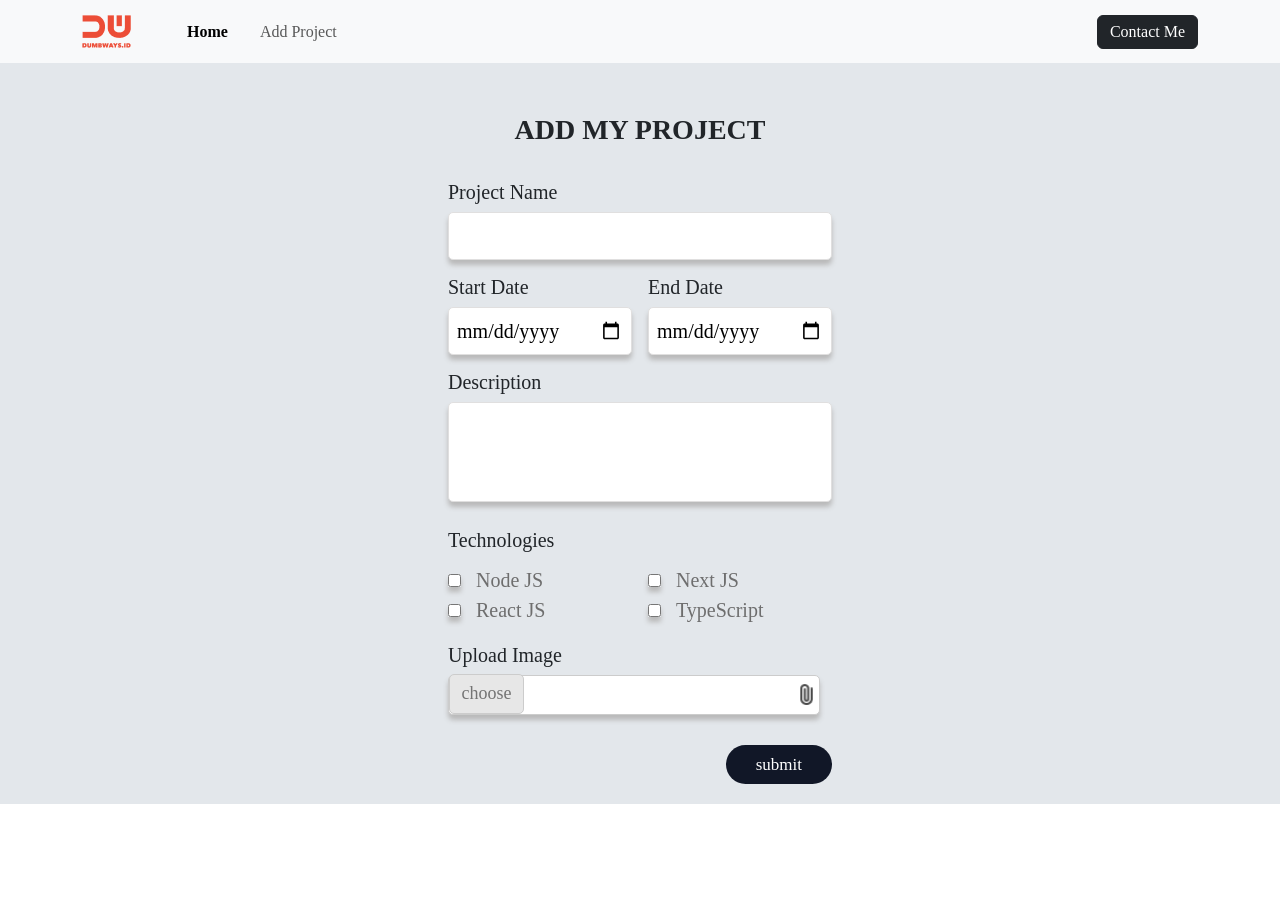
<file: views/add-project.html>
<!DOCTYPE html>
<html lang="en">
<head>
    <meta charset="UTF-8">
    <meta http-equiv="X-UA-Compatible" content="IE=edge">
    <meta name="viewport" content="width=device-width, initial-scale=1.0">
    <title>Form Project Page</title>

    <!-- EXTERNAL BOOTSTRAP -->
    <link rel="stylesheet" href="https://cdn.jsdelivr.net/npm/bootstrap@5.2.2/dist/css/bootstrap.min.css">


    <!-- EXTERNAL CSS -->
    <link rel="stylesheet" href="../public/CSS/style-2.css">

</head>
<body>
    
    <!-- NAVBAR -->
    <nav class="navbar navbar-expand-lg bg-light">
        <div class="container">
          <a class="navbar-brand me-5" href="/">
            <img src="../public/IMG/logo.png">
          </a>
          <button class="navbar-toggler" type="button" data-bs-toggle="collapse" data-bs-target="#navbarSupportedContent" aria-controls="navbarSupportedContent" aria-expanded="false" aria-label="Toggle navigation">
            <span class="navbar-toggler-icon"></span>
          </button>
          <div class="collapse navbar-collapse" id="navbarSupportedContent">
            <ul class="navbar-nav me-auto mb-2 mb-lg-0">
              <li class="nav-item">
                <a class="nav-link active fw-bold" aria-current="page" href="/">Home</a>
              </li>
              <li class="nav-item">
                <a class="nav-link ms-3" aria-current="page" href="/add-project">Add Project</a>
              </li>
            </ul>
            <a href="/contact" class="btn btn-dark py-1">Contact Me</a>
          </div>
        </div>
    </nav>
    <!-- END NAVBAR -->


    <!-- FORM PROJECT -->
    <section class="container-1">
        <div class="container-form">
            <form action="/create-project" method="POST">
                <h3>ADD MY PROJECT</h3>
            
                <div class="title-project">
                    <label for="input-project">Project Name</label>
                    <input id="input-project" name="input-project" type="text" required>
                </div>

                <div class="date-project">
                    <div class="start-date">
                        <label for="input-start">Start Date</label>
                        <input id="input-start" name="input-start" type="date" required>
                    </div>
                    <div class="end-date">
                        <label for="input-end">End Date</label>
                        <input id="input-end" name="input-end" type="date" required>
                    </div>
                </div>

                <div class="desc-project">
                    <label for="input-desc">Description</label>
                    <textarea id="input-desc" name="input-desc"></textarea>
                </div>

                <div class="tech-project">
                    <label for="check-box-detail">Technologies</label>
                    <div class="left-checkbox">
                        <div>
                            <input id="node" name="node" type="checkbox" value="node">
                            <label for="node">Node JS</label>
                        </div>
                        <div>
                            <input id="react" name="react" type="checkbox" value="react">
                            <label for="react">React JS</label>
                        </div>
                    </div>
                    <div class="right-checkbox">
                        <div>
                            <input id="next" name="next" type="checkbox" value="next">
                            <label for="next">Next JS</label>
                        </div>
                        <div>
                            <input id="type" name="type" type="checkbox" value="type">
                            <label for="type">TypeScript</label>
                        </div>
                    </div>
                </div>

                <div class="img-project">
                    <label for="">Upload Image</label>
                    <label for="input-img" class="upload">
                        <p>choose</p>
                        <img src="../public/IMG/file.png">
                        <input id="input-img" name="input-img" accept="image/*" type="file" hidden>
                    </label>
                </div>

                <div class="btn-project">
                    <button>submit</button>
                </div>
                
            </form>
        </div>
    </section>
    <!-- END FORM PROJECT -->


     <!-- EXTERNAL JS BOOTSTRAP -->
     <script src="https://cdn.jsdelivr.net/npm/bootstrap@5.2.2/dist/js/bootstrap.bundle.min.js"></script>
</body>
</html>
</file>
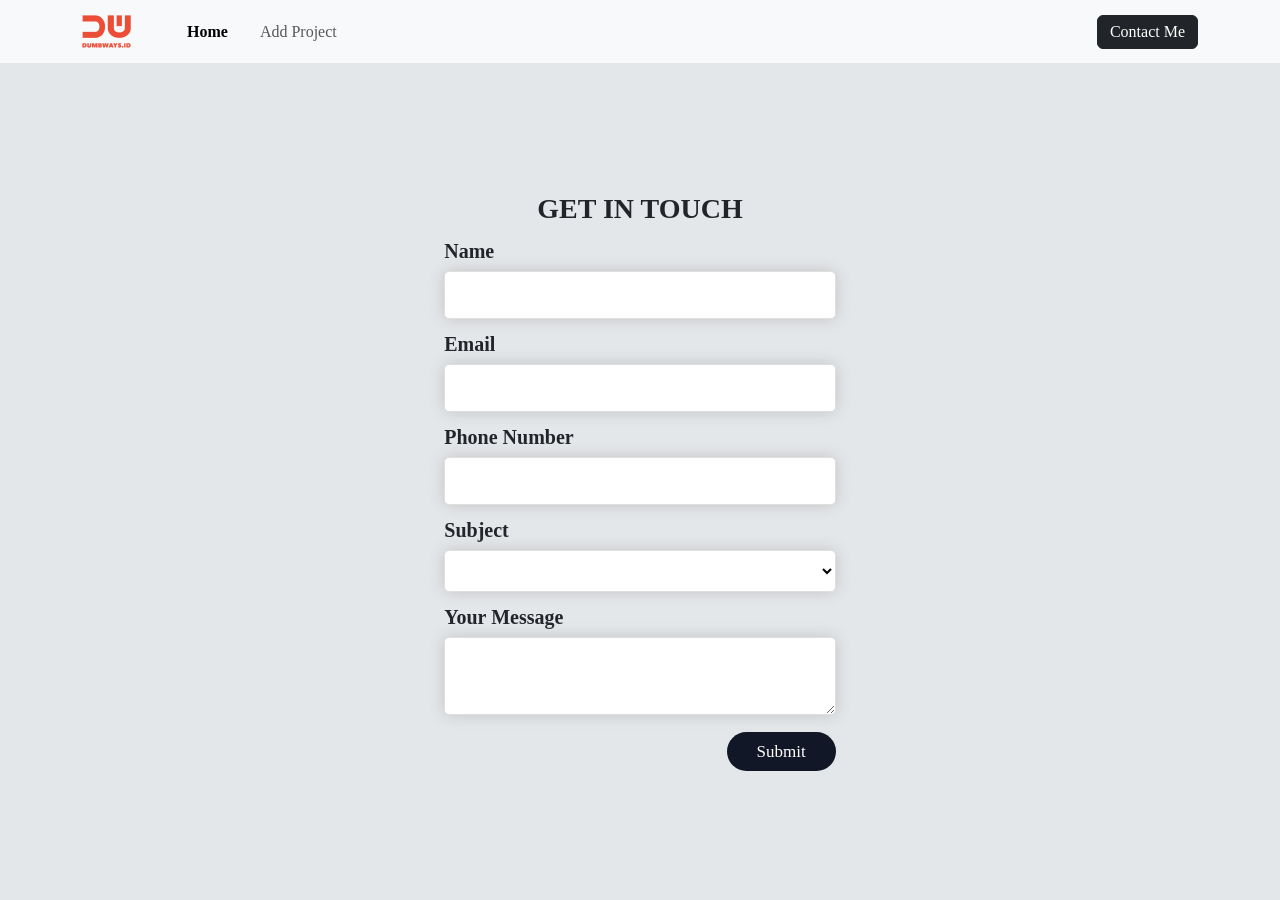
<file: views/contact.html>
<!DOCTYPE html>
<html lang="en">
<head>
    <meta charset="UTF-8">
    <meta http-equiv="X-UA-Compatible" content="IE=edge">
    <meta name="viewport" content="width=device-width, initial-scale=1.0">
    <title>form contact</title>

    <!-- EXTERNAL BOOTSTRAP -->
    <link rel="stylesheet" href="	https://cdn.jsdelivr.net/npm/bootstrap@5.2.2/dist/css/bootstrap.min.css">

    <!-- EXTERNAL CSS -->
    <link rel="stylesheet" href="../public/CSS/style.css">

</head>
<body>

    <!-- NAVBAR -->
    <nav class="navbar navbar-expand-lg bg-light">
      <div class="container">
        <a class="navbar-brand me-5" href="/">
          <img src="../public/IMG/logo.png">
        </a>
        <button class="navbar-toggler" type="button" data-bs-toggle="collapse" data-bs-target="#navbarSupportedContent" aria-controls="navbarSupportedContent" aria-expanded="false" aria-label="Toggle navigation">
          <span class="navbar-toggler-icon"></span>
        </button>
        <div class="collapse navbar-collapse" id="navbarSupportedContent">
          <ul class="navbar-nav me-auto mb-2 mb-lg-0">
            <li class="nav-item">
              <a class="nav-link active fw-bold" aria-current="page" href="/">Home</a>
            </li>
            <li class="nav-item">
              <a class="nav-link ms-3" aria-current="page" href="/add-project">Add Project</a>
            </li>
          </ul>
          <a href="/contact" class="btn btn-dark py-1">Contact Me</a>
        </div>
      </div>
    </nav>
    <!-- END NAVBAR -->

    <!-- FORM  -->
    <div class="container-form">
        <form action="">

            <h3 style="display: flex; justify-content: center; font-weight: 700;">GET IN TOUCH</h3>
            <div>
                <label for="input-name">Name</label>
                <input id="input-name" type="text">
            </div>

            <div>
                <label for="input-email">Email</label>
                <input id="input-email" type="email">
            </div>

            <div>
                <label for="input-phone">Phone Number</label>
                <input id="input-phone" type="tel">
            </div>

            <div>
                <label for="input-subject">Subject</label>
                <select id="input-subject">
                    <option hidden></option>
                    <option>Let's Talk</option>
                    <option>Let's Collaboration</option>
                    <option>I am Hiring</option>
                </select>
            </div>

            <div>
                <label for="input-message">Your Message</label>
                <textarea id="input-message"></textarea>
            </div>

            <button type="button" onclick="getData()">Submit</button>

        </form>
    </div>
    <!-- END FORM -->


    <!-- EXTERNAL JS -->
    <script src="../public/JS/index.js"></script>

    <!-- EXTERNAL JS BOOTSTRAP -->
    <script src="https://cdn.jsdelivr.net/npm/bootstrap@5.2.2/dist/js/bootstrap.bundle.min.js"></script>
</body>
</html>
</file>
<file: public/CSS/style-2.css>
* {
  margin: 0;
  padding: 0;
  box-sizing: border-box;
  font-family: Poppins !important;
}

/* === NAVBAR === */
nav {
  height: 7vh;
}


/* === FORM PROJECT === */
.container-1 {
  background-color: #E3E7EB;
  display: flex;
  justify-content: center;
  align-items: center;
  padding: 20px 0;
  /* height: 93vh; */
}

.container-1 .container-form {
  /* background-color: yellow; */
  width: 30%;
}

.container-1 h3 {
  text-align: center;
  margin-top: 30px;
  margin-bottom: 30px;
  font-weight: 700;
}

input, textarea, .container-1 .container-form .img-project .input-image label {
  /* background-color: red; */
  box-shadow: 0px 5px 5px 0px rgb(185, 185, 185);
  border: 1px solid rgb(202, 202, 202);
  padding: 4px 4px 4px 8px;
}

.container-1 .container-form .title-project {
  width: 100%;
  font-size: 20px;
  font-weight: 500;
  margin-bottom: 12px;
}

.container-1 .container-form .title-project input {
  background: rgb(255, 255, 255);
  padding: 8px;
  width: 100%;
  font-size: 20px;
  font-weight: 400;
  margin-top: 5px;
  border-radius: 5px;
  border: 1px solid rgb(224, 223, 223);
}

.container-1 .container-form .date-project {
  /* background-color: red; */
  font-size: 20px;
  font-weight: 500;
  margin-bottom: 12px;
  display: flex;
}

.container-1 .container-form .date-project .start-date {
  /* background-color: red; */
  padding-right: 8px;
  width: 50%;
}

.container-1 .container-form .date-project .end-date {
  /* background-color: white; */
  padding-left: 8px;
  width: 50%;
}

.container-1 .container-form .date-project input {
  background: rgb(255, 255, 255);
  padding: 8px;
  width: 100%;
  font-size: 20px;
  font-weight: 400;
  margin-top: 5px;
  border-radius: 5px;
  border: 1px solid rgb(224, 223, 223);
}

.container-1 .container-form .desc-project {
  /* background-color: red; */
  width: 100%;
  font-size: 20px;
  font-weight: 500;
  margin-bottom: 12px;
}

.container-1 .container-form .desc-project textarea {
  width: 100%;
  height: 100px;
  resize: none;
  background: rgb(255, 255, 255);
  padding: 8px;
  font-size: 20px;
  font-weight: 400;
  margin-top: 5px;
  border-radius: 5px;
  border: 1px solid rgb(224, 223, 223);
}

.container-1 .container-form .tech-project {
  /* background-color: yellow; */
  display: flex;
  flex-direction: column;
  margin-top: 15px;
  font-size: 20px;
  font-weight: 500;
}

.container-1 .container-form .tech-project .left-checkbox label {
  margin-left: 10px;
}

.container-1 .container-form .tech-project .right-checkbox label {
  margin-left: 10px;
}

.container-1 .container-form .tech-project .left-checkbox {
  /* background-color: red; */
  width: 40%;
  margin-top: 10px;
  color: rgb(110, 110, 110);
}

.container-1 .container-form .tech-project .right-checkbox {
  /* background-color: red; */
  width: 40%;
  margin-top: -60px;
  margin-left: 200px;
  color: rgb(110, 110, 110);
}

.img-project {
  width: 100%;
  font-size: 20px;
  font-weight: 500;
  margin-bottom: 12px;
  margin-top: 15px;
}

.img-project p {
  display: flex;
  font-size: 18px;
  color: rgb(116, 116, 116);
  background-color: rgb(231, 231, 231);
  border-radius: 5px;
  border: 1px solid rgb(204, 204, 204);
  height: 40px;
  width: 75px;
  text-align: center;
  justify-content: center;
  align-items: center;
  margin-top: 14px;
}

.img-project .upload {
  cursor: pointer;
  display: flex;
  align-items: center;
  justify-content: space-between;
  border: 1px solid rgb(204, 204, 204);
  width: 97%;
  height: 40px;
  font-size: 20px;
  font-weight: 400;
  margin-top: 5px;
  margin-bottom: 20px;
  background: white;
  border-radius: 5px;
  cursor: pointer;
  box-shadow: 0px 5px 5px 0px rgb(185, 185, 185);;
}

.img-project label img {
  width: 25px;
}

.container-1 .container-form .btn-project button {
  padding: 7px 30px;
  font-size: 17px;
  background: rgb(17,23,39);
  border-radius: 20px;
  border: none;
  color: #fff;
  cursor: pointer;
  margin-top: 10px;
  float: right;
}

.container-1 .container-form .btn-project button:hover {
  background-color: black;
}





/* === PROJECT DETAIL === */
.page {
display: flex;
flex-direction: column;
padding: 70px;
width: 1000px auto;
}

.page .title-page h1 {
font-size: 30px;
text-align: center;
margin-bottom: 40px;
}

.detail-page {
display: flex;
margin-top: 40px;
}

.img-page {
justify-content: flex-start;
}

.img-page img {
width: 650px;
}

.detail-info-page {
width: 500px;
margin-left: 110px;
}

.detail-info-page h3 {
font-weight: 600;
}

.drt-info img {
width: 25px;
}

.drt-info label {
color: gray;
font-weight: 500;
margin-left: 20px;
}

.drt-info div {
display: flex;
align-items: center;
margin-top: 15px;
}

.detail-info-page #myparaf {
margin-top: 40px;
margin-bottom: -10px;
font-weight: 600;
}

.tech-info {
/* background-color: red; */
margin-top: 20px;
display: flex;
}

.tech-info img {
width: 25px;
}

.tech-info label {
color: gray;
font-weight: 500;
margin-left: 20px;
}

.tech-info .left-info div {
/* background-color: yellow; */
display: flex;
align-items: center;
padding: 5px;
}

.tech-info .right-info div {
/* background-color: white; */
display: flex;
align-items: center;
/* justify-content: left; */
/* margin-top: 3px; */
margin-left: 25px;
padding: 6.4px;
}

.desc-page {
margin-top: 60px;
}

.desc-page p {
text-align: justify;
}
</file>
<file: public/CSS/style.css>
* {
  margin: 0;
  padding: 0;
  box-sizing: border-box;
  font-family: Poppins !important;
}

/* === NAVBAR === */
nav {
  height: 7vh;
}


/* === CARD PROFILE */
.containers {
  background-color: #E3E7EB;
  height: 93vh;
  display: flex;
  justify-content: center;
  align-items: center;
}

section {
background-color: #fff;
display: flex;
width: 80%;
border-radius: 10px;
box-shadow: 0 0 30px rgb(189, 189, 189);
padding: 35px;
}

/* === LEFT TEKS === */
.section-left {
/* background-color: yellow; */
flex: 60%;
}

.section-left h3 {
text-align: justify;
margin-top: 30px;
font-weight: 600;
}

.section-left p {
text-align: justify;
margin-top: 20px;
}

button {
padding: 8px 32px;
background-color: #111727;
color: white;
border-radius: 32px;
font-size: medium;
/* margin-top: 20px; */
cursor: pointer;
border: none;
}

button:hover {
background-color: black;
}

.download {
display: flex;
align-items: center;
justify-content: left;
margin-top: 40px;
/* background-color: red; */
}

.download a{
color: black;
text-decoration: none;
font-size: large;
font-weight: 400;
/* margin-top: 10px; */
}

.download .cv img {
width: 25px;
margin-left: 10px;
float: right;
}

.cv {
display: flex;
margin-left: 20px;
}

.icon-sosmed {
margin-top: 50px;
}

.icon-sosmed img {
width: 45px;
margin-right: 20px;
}


/* === RIGHT-CARD === */
.section-right {
/* background-color: aqua; */
flex: 40%;
}

.card {
width: 350px;
background-color: white;
border-radius: 12px;
margin-left: 60px;
box-shadow: 0 0 30px rgb(189, 189, 189);;
}

.card img {
border-radius: 12px 12px 0 0;
}

.card h4 {
text-align: center;
margin: 0;
margin-top: 12px;
font-weight: 600;
}

.card p {
text-align: center;
margin: 0;
padding-bottom: 12px;
font-weight: 500;
color: gray;
}








/* === LIST PROJECT === */
.containerr h3 {
/* background-color: red; */
margin: 30px auto;
display: flex;
justify-content: center;
align-items: center;
font-weight: 600;
}

.list-project {
  /* background-color: yellow; */
  width: 1030px;
  margin: 20px auto;
  display: flex;
  flex-wrap: wrap;
}

.list-item-project {
  margin: 20px;
  width: 300px;
  height: 430px;
  box-shadow: 0px 5px 20px rgb(216, 216, 216);
  border: 0.2px solid rgb(216, 216, 216);
  cursor: pointer;
  border-radius: 8px;
}

.list-project .list-item-project a {
  text-decoration: none;
}

.list-item-project .img-card {
  width: 280px;
  height: 200px;
  margin: 10px auto;
}

.list-item-project .img-card img {
  width: 100%;
  height: 170px;
  border-radius: 8px;
}

.list-item-project .title-card {
  padding-left: 10px;
  margin-top: -30px;
  font-size: 14px;
}

.list-item-project .title-card h6 {
  font-weight: 600;
  font-size: 16px;
}

.list-item-project .drt-card {
  color: rgb(156, 156, 156);
  padding-left: 10px;
}

.list-item-project .desc-card {
  margin-top: 12px;
  font-size: 12px;
  padding-left: 10px;
  padding-right: 10px;
  text-align: justify;
  height: 70px;
  display: block;
  overflow: hidden;
  text-overflow: ellipsis;
}

.list-item-project .icon-card img {
  width: 30px;
  padding-left: 10px;
  margin-top: 10px;
}

.list-item-project .btn-card {
  display: flex;
  justify-content: space-between;
  margin: 5px;
  margin-top: 30px;
}

.list-item-project .btn-card button {
  width: 140px;
  height: 25px;
  border-radius: 5px;
  border: none;
  background-color: rgb(0, 0, 20);
  color: #ffffff;
  font-weight: 500;
  font-size: 15px;
  margin: 2px;
  display: flex;
  justify-content: center;
  align-items: center;
}






/* === FORM CONTACT === */
.container-form {
background-color: #E4E7EA;
height: 93vh;
display: flex;
justify-content: center;
align-items: center;
}

.conatainer-form, form {
/* background-color: aqua; */
padding: 0px;
}

form div {
margin-top: 10px;
}

.container-form form label {
font-size: 20px;
font-weight: bold;
}

.container-form form input,
textarea, select {
background: rgb(255, 255, 255);
padding: 8px;
width: 100%;
font-size: 20px;
font-weight: 400;
margin-top: 5px;
/* margin-bottom: 20px; */
border-radius: 5px;
border: 1px solid rgb(224, 223, 223);
box-shadow: 0px 0px 15px rgb(194, 194, 194);
box-sizing: border-box;
}z

.container-form form textarea {
height: 70px;
}

.container-form form button {
padding: 7px 30px;
font-size: 17px;
background: rgb(17,23,39);
border-radius: 20px;
border: none;
color: #fff;
cursor: pointer;
margin-top: 10px;
float: right;
}
</file>
